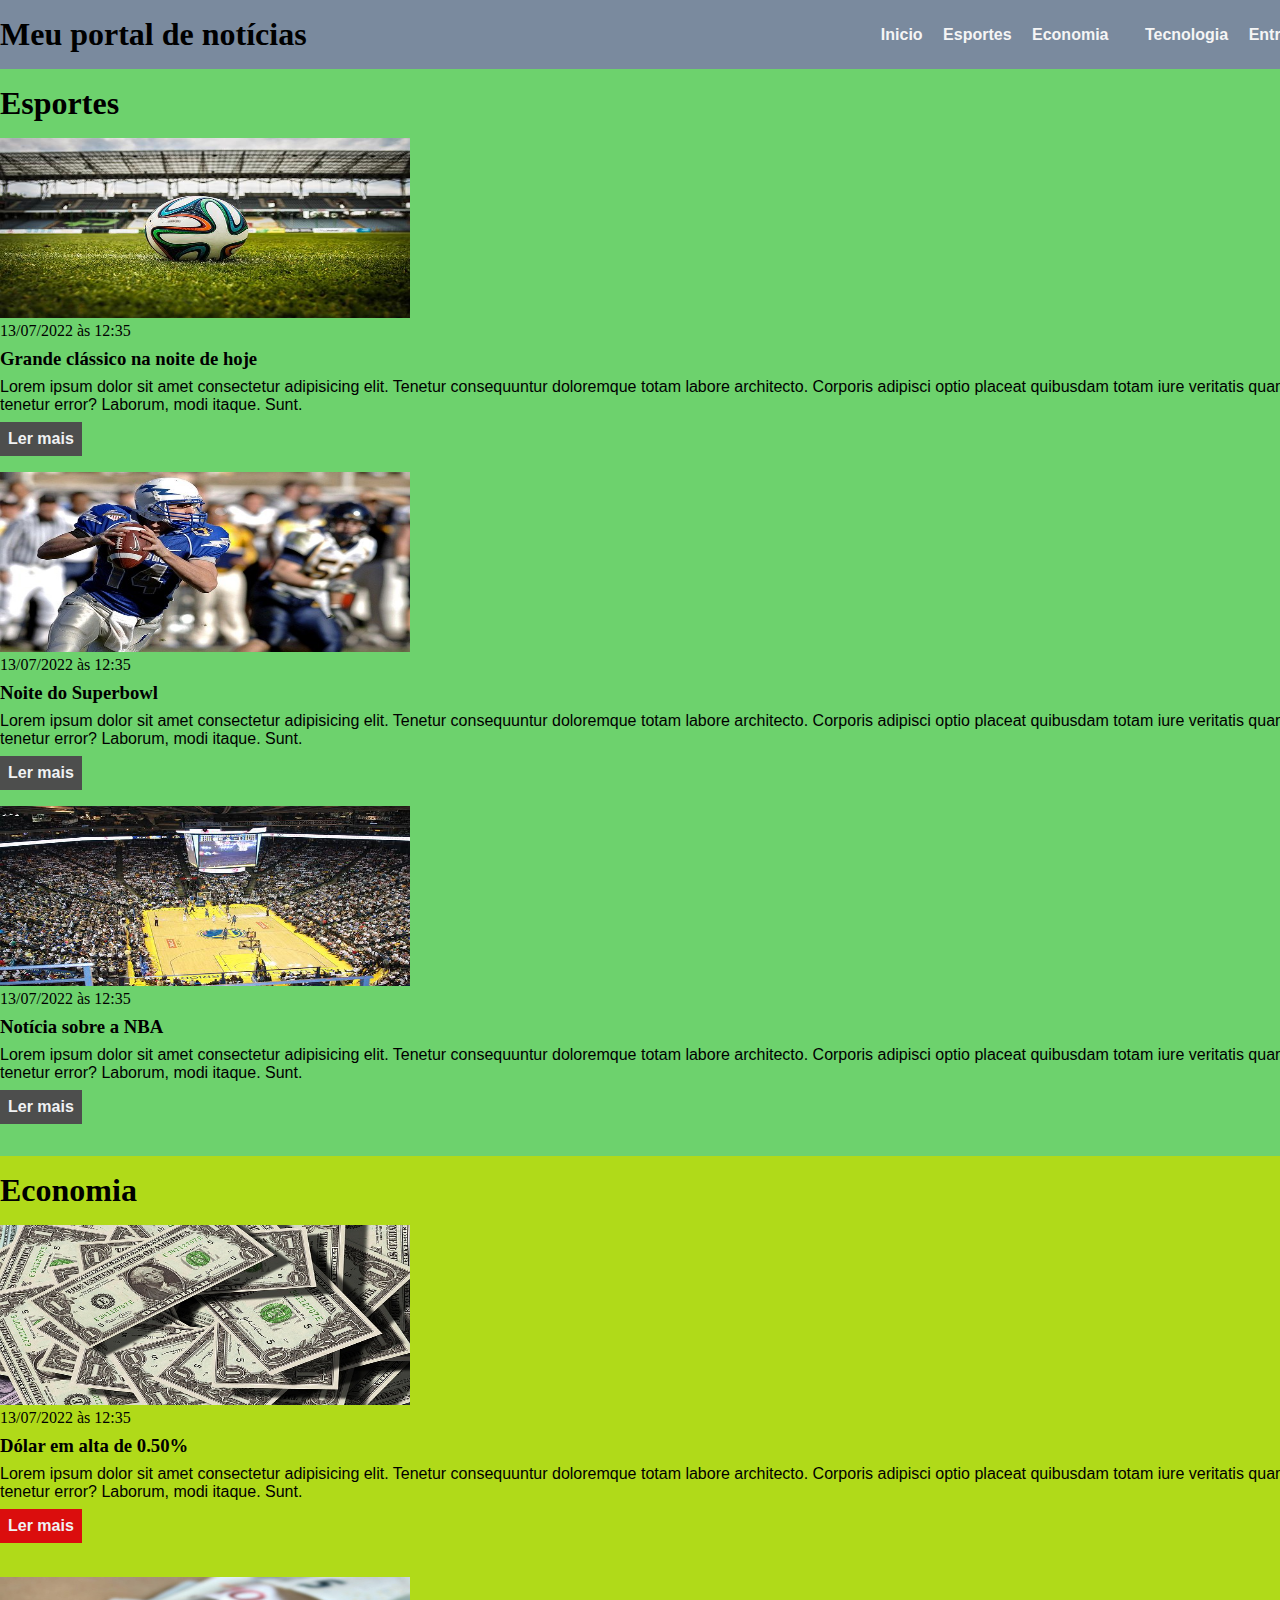
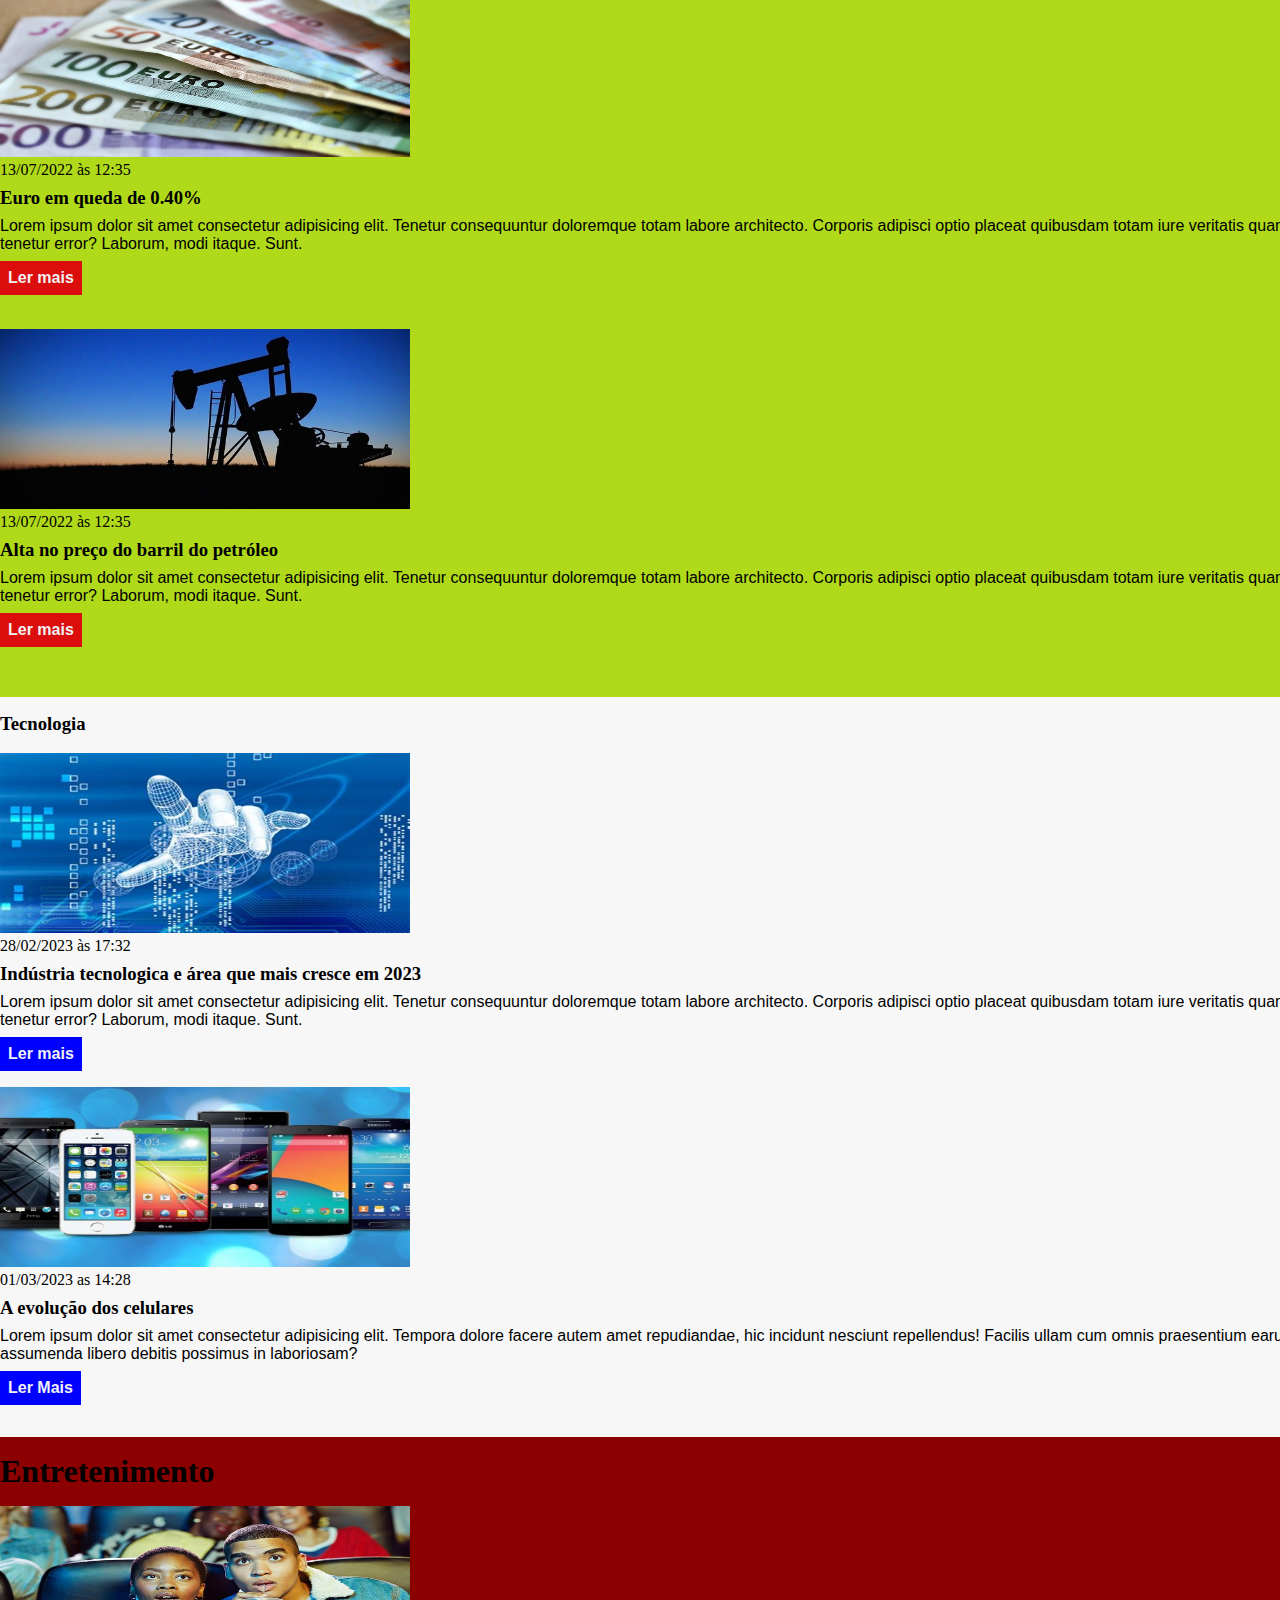
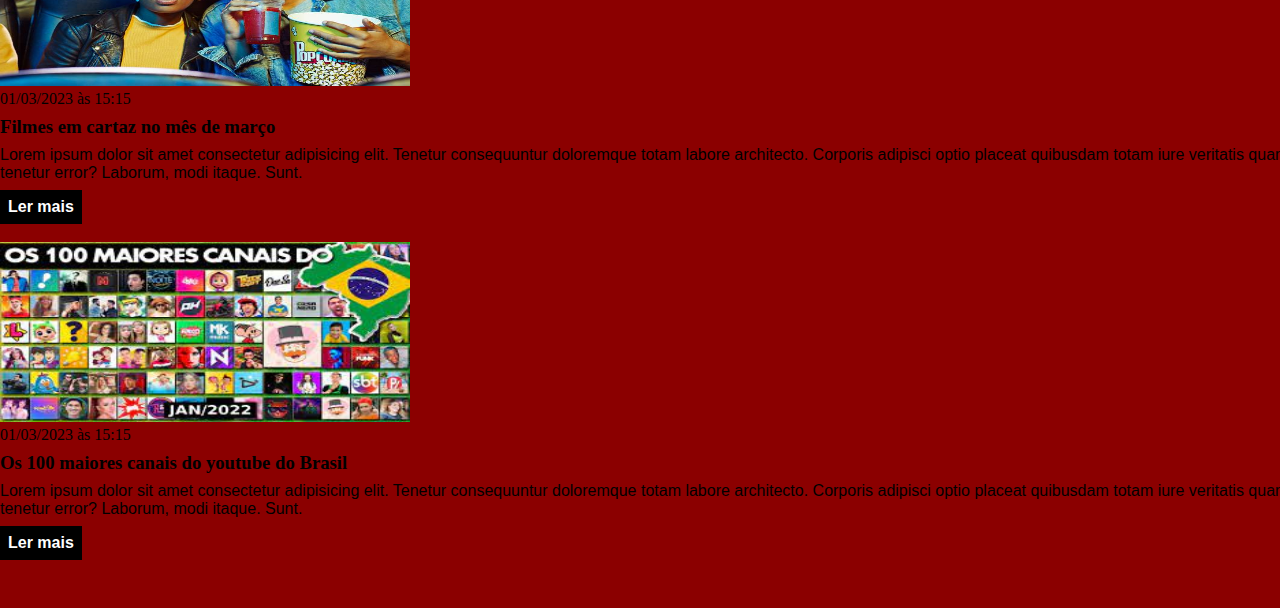
<file: index.html>
<!DOCTYPE html>
<html lang="pt-BR">
<head>
    <meta charset="UTF-8">
    <meta http-equiv="X-UA-Compatible" content="IE=edge">
    <meta name="viewport" content="width=device-width, initial-scale=1.0">
    <title>Meu portal de notícias</title>
    <link rel="stylesheet" href="./main.css" />
</head>
<body>
    <header>
        <div class="container">
        <h1>Meu portal de notícias</h1>
        <nav>
            <ul>
                <li>
                    <a href="#Inicio" title="Ir para pagina inicial">Inicio</a>
                </li>
                <li>
                    <a href="#esportes" title="Ir para a seção de esportes">Esportes</a>
                </li>
                <li>
                    <a href="#economy" title="Ir para a seção de notícias">Economia</a>
                <li>
                <li> 
                    <a href="#tec" title="Ir para a seção de Tenclogia">Tecnologia</a>
                </li>
                <li> 
                    <a href="#entretenimento" title="Ir para a seção de entretenimento">Entretenimento</a>
                </li>
            </ul>
        </nav>
        </div>
    </header>
    <section id="esportes"> 
        <div class="container">
            <h2>Esportes</h2>
            <div class="articles">
            <article>
                <img src="./imagens/futebol.jpg" alt="Bola de futebol no gramado" />
                <header>
                    <time>13/07/2022 às 12:35</time>
                </header>
                <h3>Grande clássico na noite de hoje</h3>
                <p>
                    Lorem ipsum dolor sit amet consectetur adipisicing elit. Tenetur consequuntur doloremque totam labore architecto. Corporis adipisci optio placeat quibusdam totam iure veritatis quam, ullam tenetur error? Laborum, modi itaque. Sunt.
                </p>
                <a href="#" title="Leia a notícia completa">Ler mais</a>
            </article>
            <article>
                <img src="./imagens/futebol-americano.jpg" alt="Jogador de futebol americano correndo com a bola na mão" />
                <header>
                    <div class="overlay"></div:>
                    <time>13/07/2022 às 12:35</time>
                </header>
                <h3>Noite do Superbowl</h3>
                <p>
                    Lorem ipsum dolor sit amet consectetur adipisicing elit. Tenetur consequuntur doloremque totam labore architecto. Corporis adipisci optio placeat quibusdam totam iure veritatis quam, ullam tenetur error? Laborum, modi itaque. Sunt.
                </p>
                <a href="#" title="Leia a notícia completa">Ler mais</a>
            </article>
            <article>
                <img src="./imagens/basquete.jpg" title="Vista aérea de uma quadra de basquete" />
                <header>
                    <time>13/07/2022 às 12:35</time>
                </header>
                <h3>Notícia sobre a NBA</h3>
                <p>
                    Lorem ipsum dolor sit amet consectetur adipisicing elit. Tenetur consequuntur doloremque totam labore architecto. Corporis adipisci optio placeat quibusdam totam iure veritatis quam, ullam tenetur error? Laborum, modi itaque. Sunt.
                </p>
                <a href="#" title="Leia a notícia completa">Ler mais</a>
            </article>
        </div>
    </section>
    <section id="economy">
        <div class="container"> 
        <h2>Economia</h2>
        <div class="articles">
        <article>
            <img src="./imagens/dolares.jpg" alt="Muitos dólares" />
            <header>
                <time>13/07/2022 às 12:35</time>
            </header>
            <h3>Dólar em alta de 0.50%</h3>
            <p>
                Lorem ipsum dolor sit amet consectetur adipisicing elit. Tenetur consequuntur doloremque totam labore architecto. Corporis adipisci optio placeat quibusdam totam iure veritatis quam, ullam tenetur error? Laborum, modi itaque. Sunt.
            </p>
            <a href="#" title="Leia a notícia completa">Ler mais</a>
        </article>
<br />
        <article>
            <img src="./imagens/euro.jpg" alt="Várias notas de euro" />
            <header>
                <time>13/07/2022 às 12:35</time>
            </header>
            <h3>Euro em queda de 0.40%</h3>
            <p>
                Lorem ipsum dolor sit amet consectetur adipisicing elit. Tenetur consequuntur doloremque totam labore architecto. Corporis adipisci optio placeat quibusdam totam iure veritatis quam, ullam tenetur error? Laborum, modi itaque. Sunt.
            </p>
            <a href="#" title="Leia a notícia completa">Ler mais</a>
        </article>
<br />
        <article>
            <img src="./imagens/petroleo.jpg" alt="Extração de petróleo" />
            <header>
                <time>13/07/2022 às 12:35</time>
            </header>
            <h3>Alta no preço do barril do petróleo</h3>
            <p>
                Lorem ipsum dolor sit amet consectetur adipisicing elit. Tenetur consequuntur doloremque totam labore architecto. Corporis adipisci optio placeat quibusdam totam iure veritatis quam, ullam tenetur error? Laborum, modi itaque. Sunt.
            </p>
            <a href="#" title="Leia a notícia completa">Ler mais</a>
        </article> 
<br />
        </section>
        <section id="tec">
        <div class="container">   
            <h3>Tecnologia</h3>
            <div class="articles">
        <article>
<br /> 
            <img src="imagens/th-770447074 (1).jpeg" alt="Mão tecnolgica" />
            <header>
                <time>28/02/2023 às 17:32</time>
            </header>
            <h3>Indústria tecnologica e área que mais cresce em 2023</h3>
            <p>
                Lorem ipsum dolor sit amet consectetur adipisicing elit. Tenetur consequuntur doloremque totam labore architecto. Corporis adipisci optio placeat quibusdam totam iure veritatis quam, ullam tenetur error? Laborum, modi itaque. Sunt.
            </p>
            <a href="#" title="Leia a notícia completa">Ler mais</a>
        </article>
        <article>
            <img src="imagens/celulares-d1d9d0af946cb838bfcdbc57d1f7ade3-1200x800.jpg" alt="diversos celulares" />
            <hearder> 
<br />
                <time> 01/03/2023 as 14:28</time>
            </hearder>
            <h3>A evolução dos celulares</h3>
            <p> 
                Lorem ipsum dolor sit amet consectetur adipisicing elit. Tempora dolore facere autem amet repudiandae, hic incidunt nesciunt repellendus! Facilis ullam cum omnis praesentium earum assumenda libero debitis possimus in laboriosam?
            </p>
            <a href="#tec" title="Leia a notícia completa">Ler Mais</a>
        </article>
        </div> 
    </section>
    <section id="entretenimento"> 
        <div class="container">
            <h2>Entretenimento</h2>
            <div class="articles">
            <article>
                <img src="imagens/cinema-1-1.jpg" alt="Um casal no cinema com pipoca e refrigerante" />
                <header>
                    <time>01/03/2023 às 15:15</time>
                </header>
                <h3>Filmes em cartaz no mês de março</h3>
                <p>
                    Lorem ipsum dolor sit amet consectetur adipisicing elit. Tenetur consequuntur doloremque totam labore architecto. Corporis adipisci optio placeat quibusdam totam iure veritatis quam, ullam tenetur error? Laborum, modi itaque. Sunt.
                </p>
                <a href="#entretenimento" title="Leia a notícia completa">Ler mais</a>
            <article>
<br />
                <img src="imagens/download (1).jpeg" alt="Layout de imagens de diversos canais do youtube" />
                <header>
                    <time>01/03/2023 às 15:15</time>
                </header>
                <h3>Os 100 maiores canais do youtube do Brasil</h3>
                <p>
                    Lorem ipsum dolor sit amet consectetur adipisicing elit. Tenetur consequuntur doloremque totam labore architecto. Corporis adipisci optio placeat quibusdam totam iure veritatis quam, ullam tenetur error? Laborum, modi itaque. Sunt.
                </p>
                <a href="#entretenimento" title="Leia a notícia completa">Ler mais</a>
            </article>
</body>
</html>
</file>
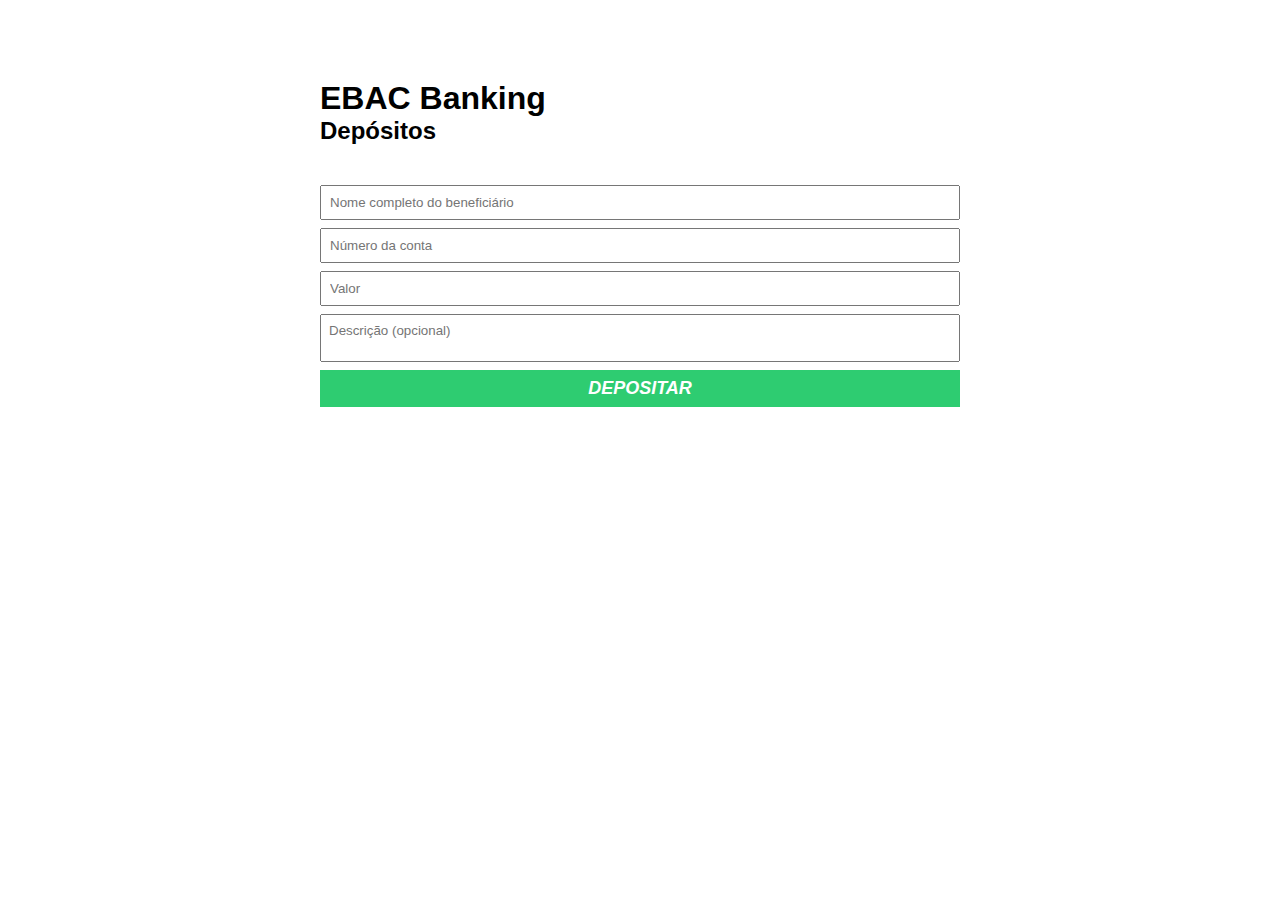
<file: codigobasemodulojs/index.html>
<!DOCTYPE html>
<html lang="pt-BR">
<head>
    <meta charset="UTF-8">
    <meta http-equiv="X-UA-Compatible" content="IE=edge">
    <meta name="viewport" content="width=device-width, initial-scale=1.0">
    <title>HTML com JS</title>
    <link rel="stylesheet" href="./main.css" />
</head>
<body>
    <div class="container">
        <h1>EBAC Banking</h1>
        <h2>Depósitos</h2>
        <form id="form-deposito"> 
            <input type="text" id="nome-beneficiario" required placeholder="Nome completo do beneficiário" />
            <input type="number" id="numero-conta" required placeholder="Número da conta" />
            <input type="number" id="Valor" required placeholder="Valor" />
            <textarea placeholder="Descrição (opcional)" id="descricao"></textarea>
            <button type="submit"id="btn-dep">Depositar</button>
        </form>
    </div>
    <script src="main.js"></script> 
    <script>

    </script>








</body>
</html>
</file>
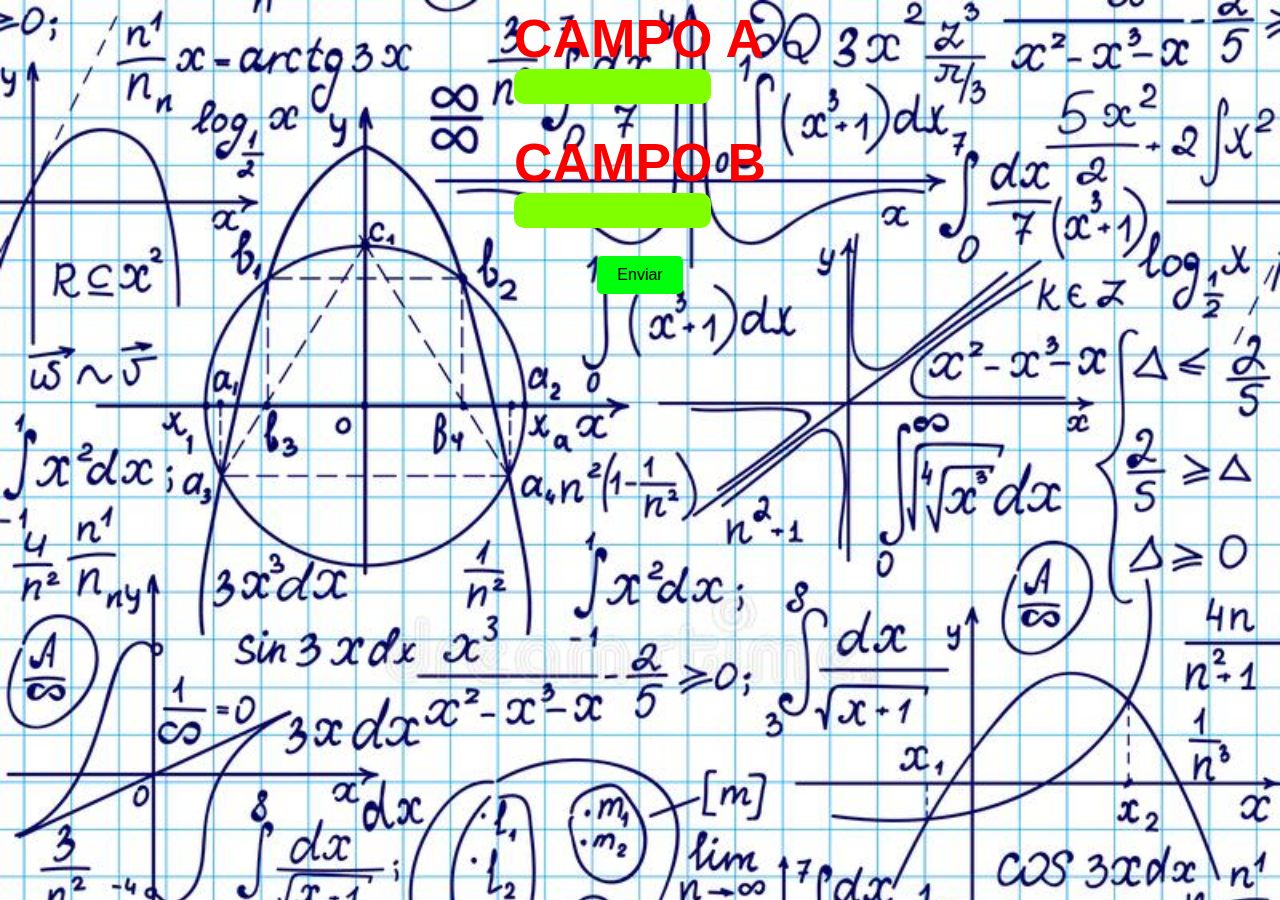
<file: exercicio_html_js/index.html>
<!DOCTYPE html>
<html lang="en">
<head>
    <meta charset="UTF-8">
    <meta http-equiv="X-UA-Compatible" content="IE=edge">
    <meta name="viewport" content="width=device-width, initial-scale=1.0">
    <title>Document</title>
    <link rel="stylesheet" href="main.css">
</head>
<body>
    <div class="container"> 
    <form id="myForm">
    <label for="fieldA">CAMPO A</label>
    <input type="number" id="fieldA" name="fieldA">
    <br>
    <label for="fieldB">CAMPO B</label>
    <input type="number" id="fieldB" name="fieldB">
    <br>
    <button type="submit">Enviar</button>
</form>
</div>
<script src="./main.js"></script>
</body>
</html>
</file>
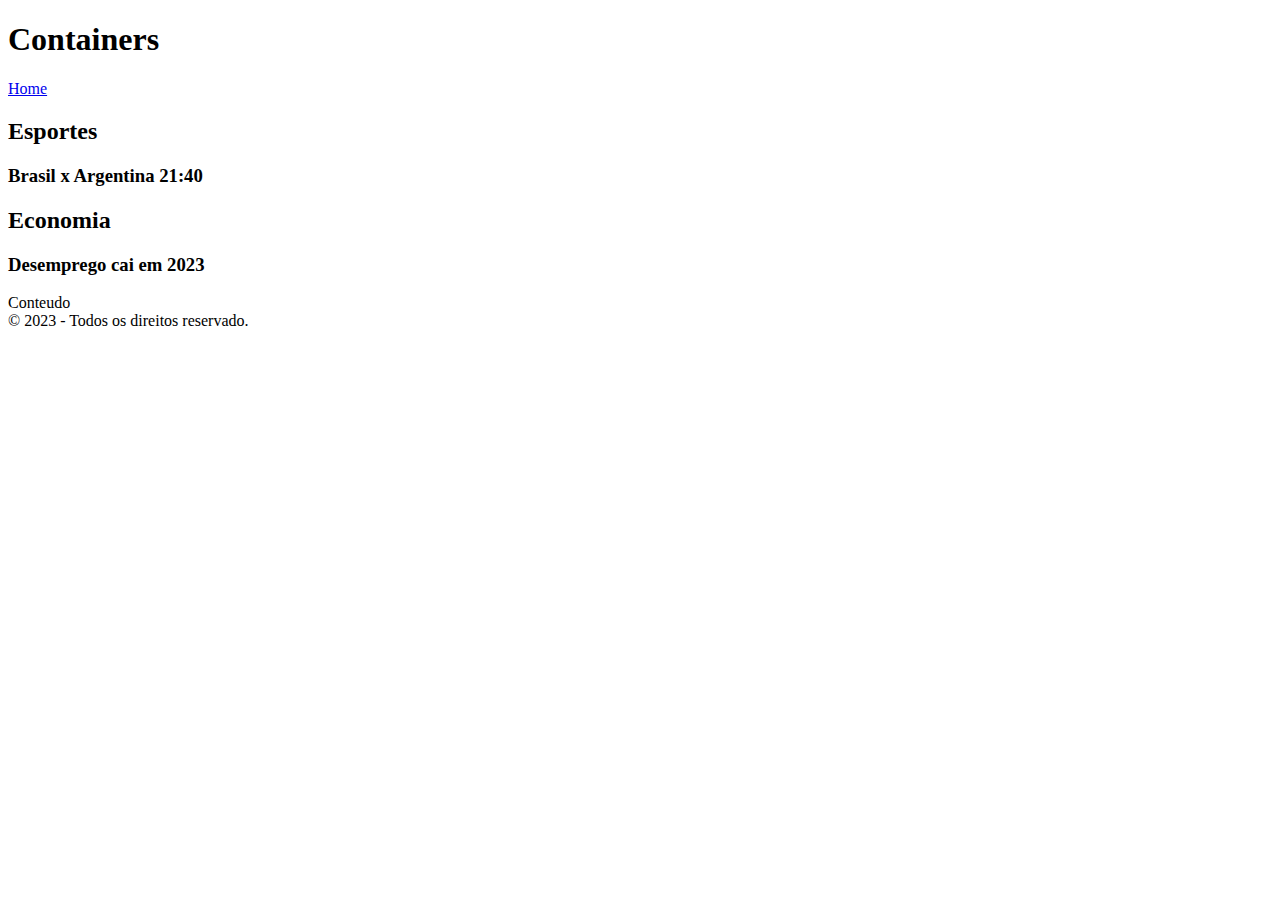
<file: containers.html>
<!DOCTYPE html>
<html lang="pt-br">
<head>
    <meta charset="UTF-8">
    <meta http-equiv="X-UA-Compatible" content="IE=edge">
    <meta name="viewport" content="width=device-width, initial-scale=1.0">
    <title>Containers html</title>
</head>
<body>
     <header> 
        <h1>Containers</h1>
        <nav> <a href="./index.html">Home</a> </nav>
     </header>
     <main>
        <section>
            <h2>Esportes</h2>
            <article>
                <h3> Brasil x Argentina 21:40 </h3>  
            </article>
            <section>
            </section>
            <h2>Economia</h2>
            <article>
                <h3>Desemprego cai em 2023 </h3>
            </article>
            <aside>
                Conteudo
            </aside>
        </section>
     </main>
     <footer>
        &copy; 2023 - Todos os direitos reservado.
     </footer>
    
</body>
</html>
</file>
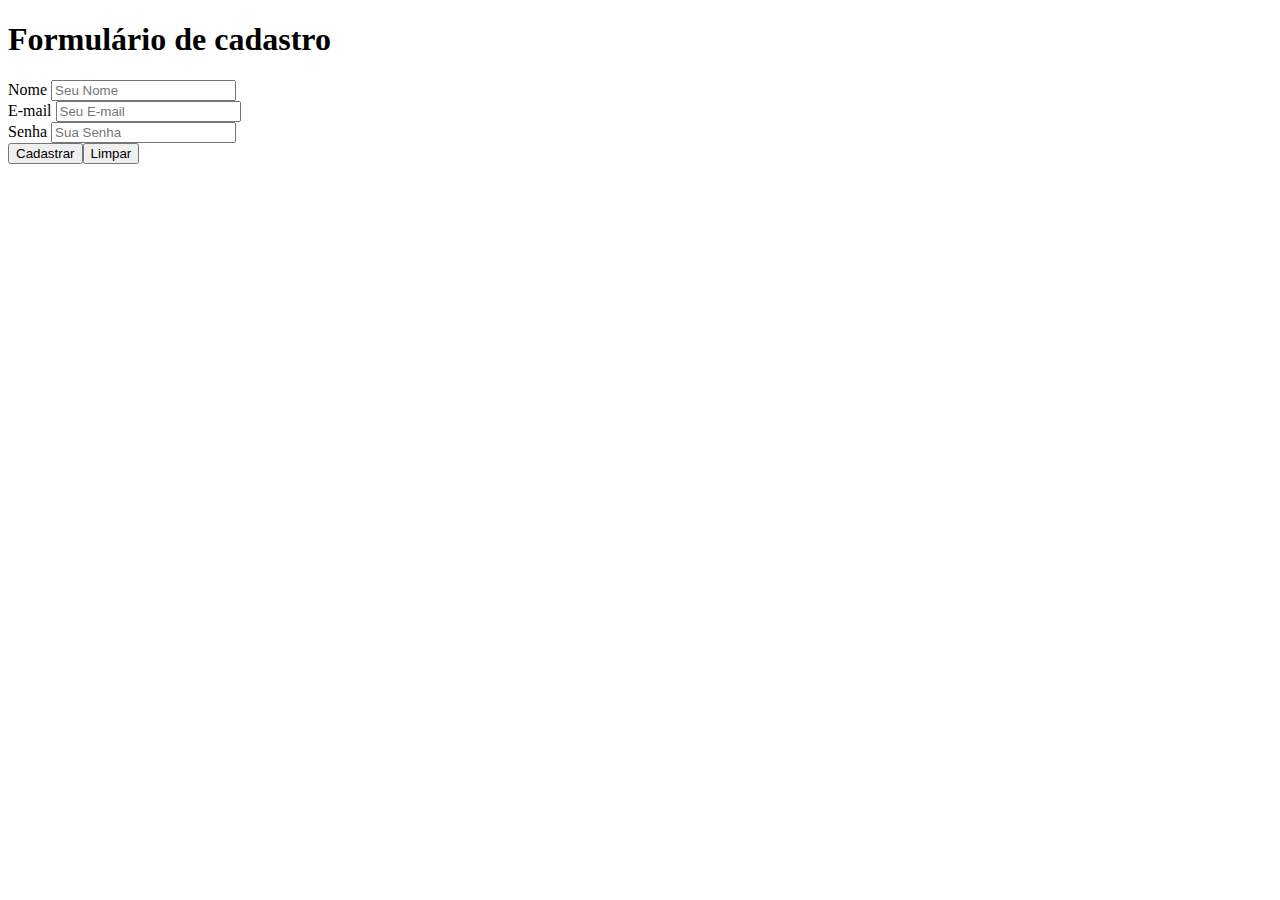
<file: exerc.html>
<!DOCTYPE html>
<html lang="pt-br">
<head>
    <meta charset="UTF-8">
    <meta http-equiv="X-UA-Compatible" content="IE=edge">
    <meta name="viewport" content="width=device-width, initial-scale=1.0">
    <title>Formulário de cadastro</title>
</head>
<body>
    <h1>Formulário de cadastro</h1>
<form>
        <label text="Nome">Nome
        <input type="Nome" placeholder="Seu Nome"/> 
<br />
        <label text="Email">E-mail
        <input type="Email" placeholder="Seu E-mail" />
<br />
        <label text="Password">Senha
        <input type="Password" placeholder="Sua Senha"/>
    </label>
<br ./>
    <button type="submit">
        Cadastrar       
    <button type="reset" >
        Limpar
</form>    
</body>
</html>
</file>
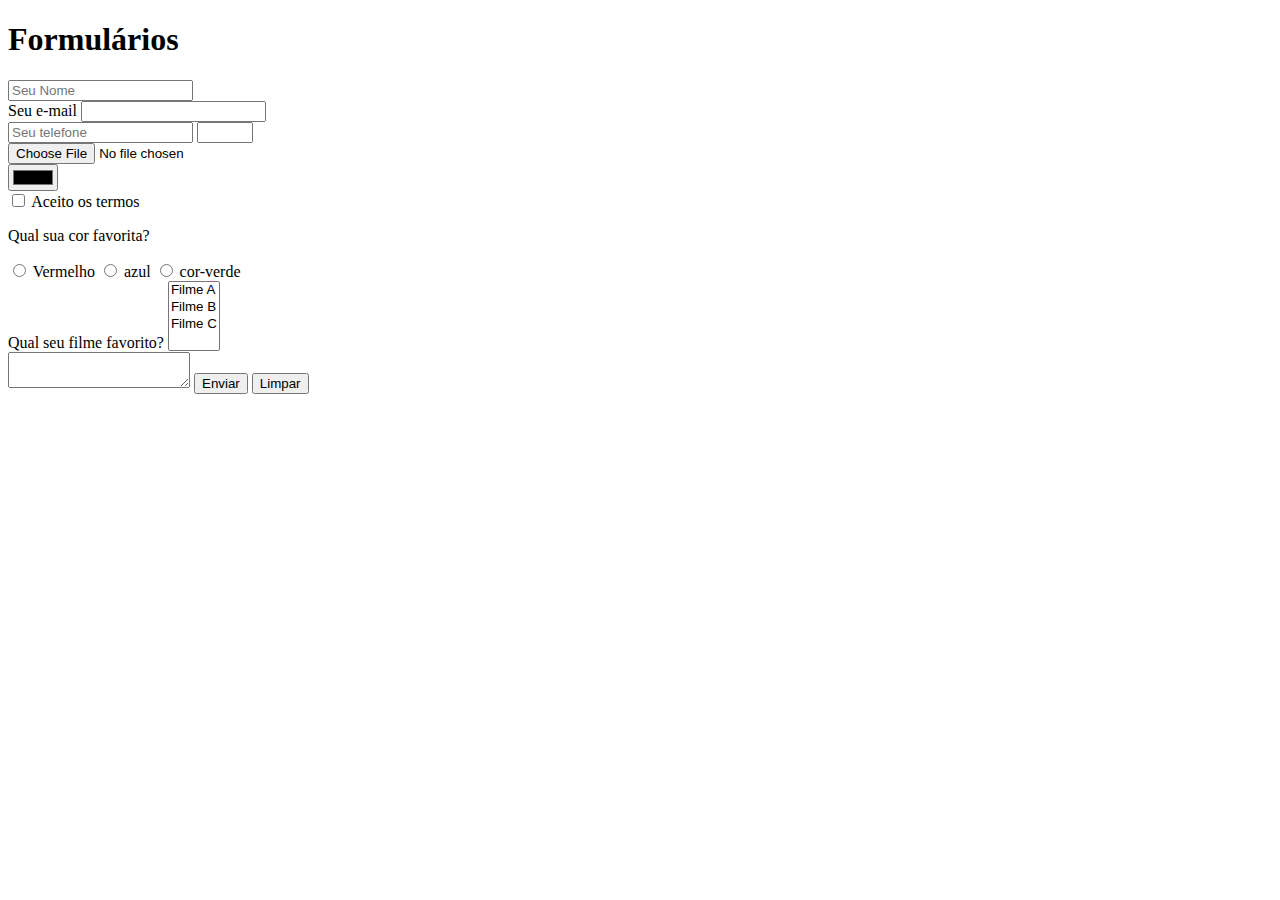
<file: Forms.html>
<!DOCTYPE html>
<html lang="pt-br">
<head>
    <meta charset="UTF-8">
    <meta http-equiv="X-UA-Compatible" content="IE=edge">
    <meta name="viewport" content="width=device-width, initial-scale=1.0">
    <title>Forms</title>
</head>
<body>
    <h1> Formulários</h1>
    <form>
        <input type="text" placeholder="Seu Nome" />
        <br />
        <label for= "email"></label>Seu e-mail</label>
        <input type="email" />
        <br />
        <input type="tel" placeholder="Seu telefone"/>
        <input type="number" max="10" min="2" step="1" /> <br />
        <input type="file" /> <br />
        <input type="color" /> <br ./>
        <input type="checkbox" id="checkbox-termos"/> <label for="checkbox-termos"></label>Aceito os termos</label><br />
        <p>
            Qual sua cor favorita?
        </p>
        <input type="radio" name="cor-favorita" id="cor-vermelha" /> <label for="cor-vermelha">Vermelho</label>
        <input type="radio" name="cor-favorita" id="cor-Azul" /> <label for="cor-azul">azul</label>
        <input type="radio" name="cor-favorita" id="cor-verde" /> <label for="cor-verde">cor-verde</label> <br />
        <label>Qual seu filme favorito?</label>
        <select multiple> 
            <option> Filme A</option>
            <option> Filme B</option>
            <option> Filme C</option>
        </select> <br ./>
        <textarea></textarea>
        <button type="submit"> 
            Enviar
        </button>
        <button type="reset"> 
            Limpar
        </button>        
    </form>
    
</body>
</html>
</file>
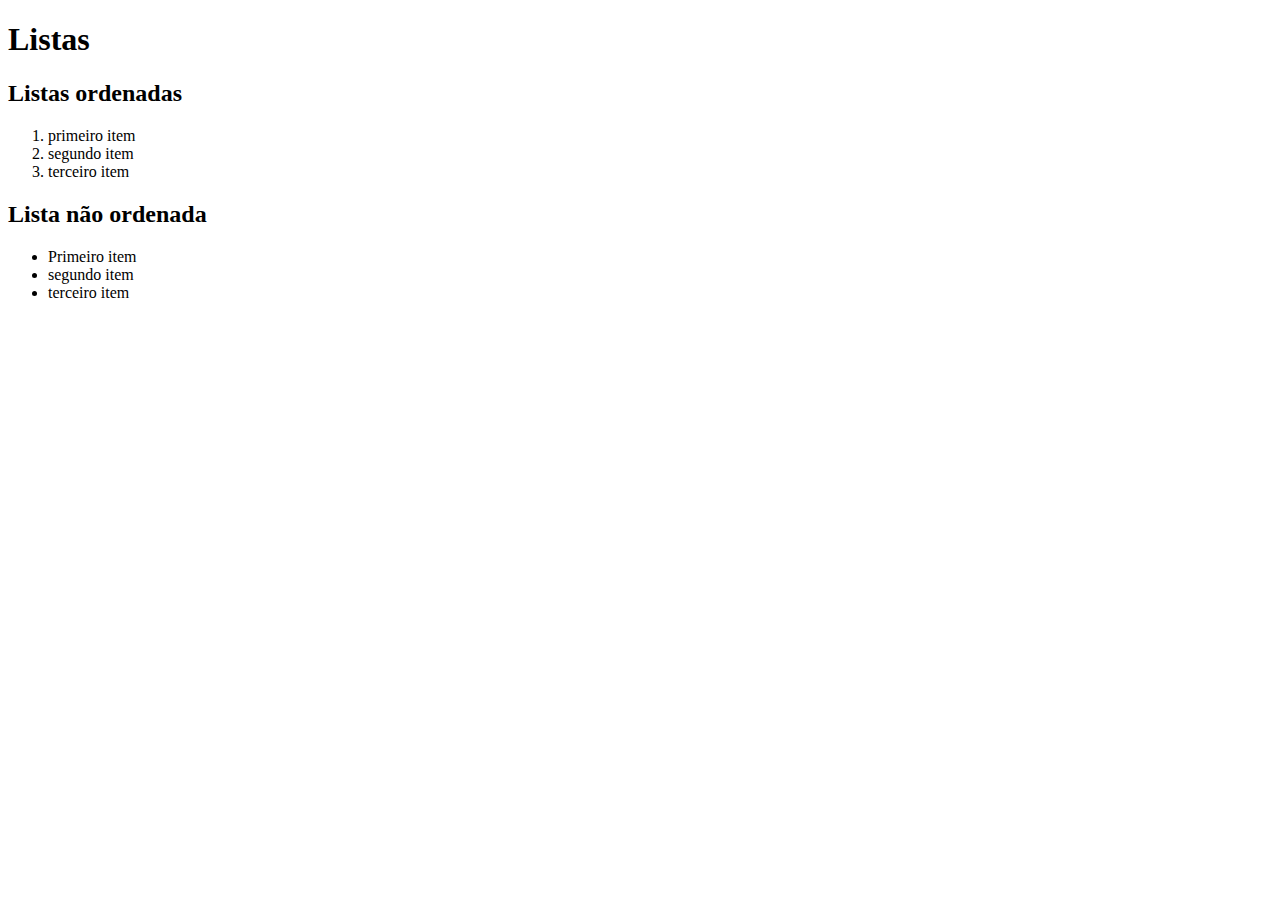
<file: lista.html>
<!DOCTYPE html>
<html lang="pt-br">
<head>
    <meta charset="UTF-8">
    <meta http-equiv="X-UA-Compatible" content="IE=edge">
    <meta name="viewport" content="width=device-width, initial-scale=1.0">
    <title>Listas
    </title>
</head>
<body>
    <header>
        <h1>Listas</h1>   
    </header>
    <main>
        <section>
            <h2>Listas ordenadas</h2>
            <ol>
                <li>primeiro item</li>
                <li>segundo item</li>
                <li>terceiro item</li>
            </ol>
            <section>
            </section>
            <h2>Lista não ordenada</h2>
            <ul>
                <li>Primeiro item</li>
                <li>segundo item</li>
                <li>terceiro item</li>
            </ul>
        </section>
    </main>
</body>
</html>
</file>
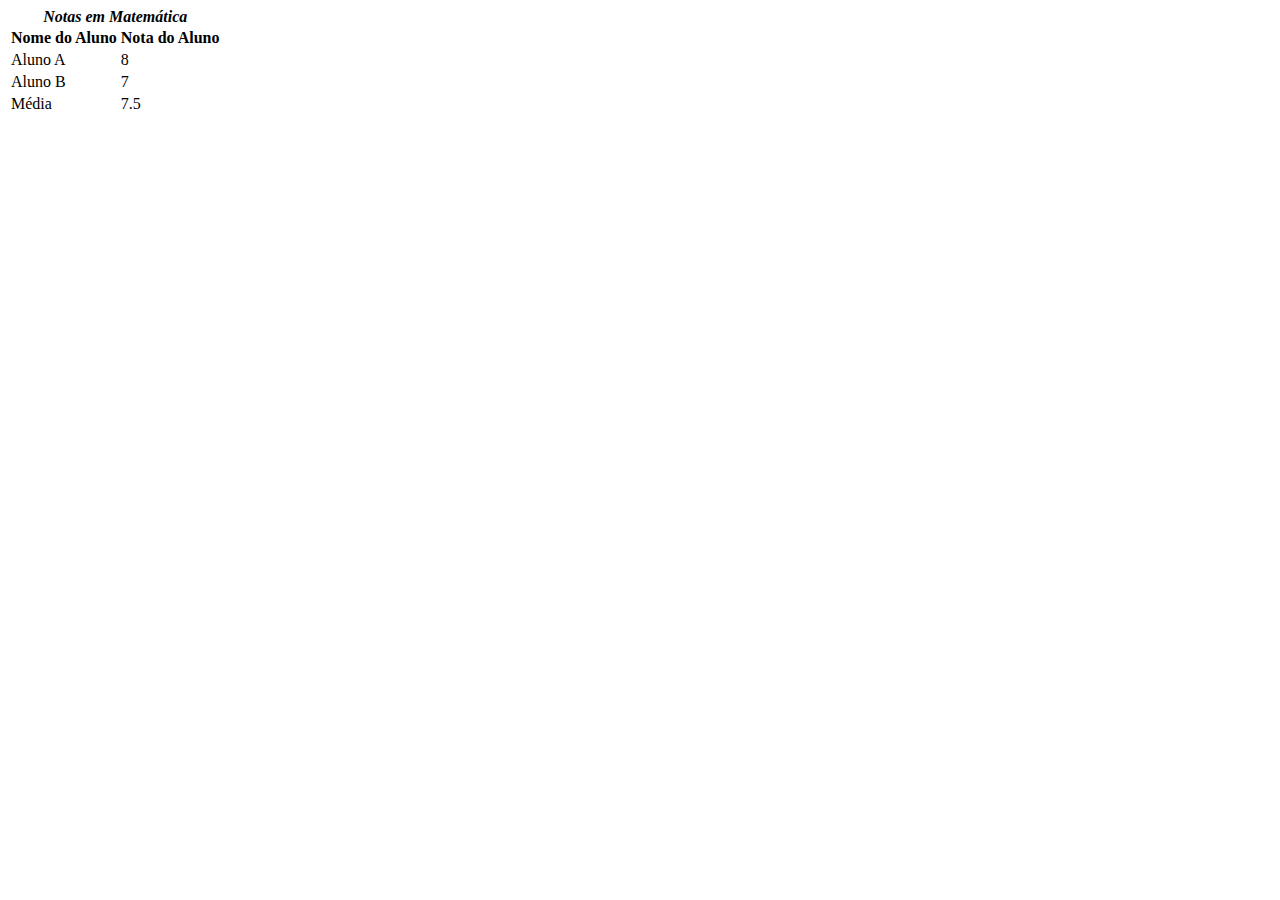
<file: tabela.html>
<!DOCTYPE html>
<html lang="pt-br">
<head>
    <meta charset="UTF-8">
    <meta http-equiv="X-UA-Compatible" content="IE=edge">
    <meta name="viewport" content="width=device-width, initial-scale=1.0">
    <title>Tabelas</title>
</head>
<body>
    <table>
        <caption><strong><i>  Notas em Matemática</i></strong></caption>
        <thead>
            <tr>
                <th>Nome do Aluno</th>
                <th>Nota do Aluno</th>
            </tr>
        </thead>
        <tbody>
            <tr>
                <td>Aluno A</td>
                <td>8</td>
            </tr>
            <tr>
                <td>Aluno B</td>
                <td>7</td>
            </tr>
        </tbody>
        <tfoot>
            <tr>
                <td>Média</td>
                <td>7.5</td>
            </tr>
        </tfoot>
    </table>
    
</body>
</html>
</file>
<file: main.css>
*{box-sizing: border-box;
    margin: 0; 
    padding: 0;
}
body > header {
    background-color: rgb(122, 138, 158);
    padding: 16px 0;
}

header .container{
    display: flex;
    align-items: center; 
    justify-content: space-between;
}
header li {
    display: inline;
    font-family: Arial, Helvetica, sans-serif;
    font-size: bold;
    margin-left: 16px;
}
header li a {
    color: rgb(245, 245, 245);
    text-decoration: none;
    font-size: bold;
    font-weight: bold;
}
.container {
width: 1366px;
margin: 0 auto;
}

.articles {
        display: flex;
        flex-wrap: wrap;
        justify-content: space-between;
}

.articles article img{
    height: 180px;
}
.articles article img{
    width: 30%;
}
section {
    padding: 16px 0;
}
section h2,
.articles article {
    margin-bottom: 16px;}

.articles article h3 {
    margin-top: 8px;
    margin-bottom: 8px;
        }
.articles article a{
    background-color: darkviolet;
    color: rgb(240, 242, 243);
    padding: 8px;
    display: inline-block;
    text-decoration:none;
    font-weight: bold;
    margin-top: 8px;
    
}
.articles article a:hover{
    text-decoration: underline;
}

.articles article p, 
.articles article a {
    font-family:Arial, Helvetica, sans-serif
}
.articles .article h3 {
    font-size: 24px;
}

section h2 {
    font-size: 32px;
}

#esportes{ 
    background-color: rgba(43, 190, 43, 0.692)}
#esportes .articles article a{
    background-color:rgb(77, 78, 77) }
#economy {
    background-color: rgb(176, 218, 25)}
#economy .articles article a{
    background-color: rgb(219, 13, 13);}
#tec {
    background-color: rgb(247, 247, 247);}
#tec .articles article a{
    background-color: blue;}
#entretenimento {
    background-color: darkred;}
#entretenimento .articles article a{
    background-color: black;
    color: rgb(255, 255, 255);}
</file>
<file: codigobasemodulojs/main.css>
* {
    margin: 0;
    padding: 0;
    box-sizing: border-box;
    font-family: sans-serif
}

body {
    
}

.container {
    margin: 80px auto;
    max-width: 640px;
    width: 100%;
}

form {
    margin-top: 40px;
}

input, textarea, button {
    display: block;
    padding: 8px;
    margin-bottom: 8px;
    width: 100%;
    resize: none;
}

button {
    background-color: #2ecc71;
    border: none;
    text-transform: uppercase;
    color: #fff;
    font-weight: bold;
    font-size: 18px;
    font-style: italic;
    cursor: pointer;
}

button:hover {
    background-color: #27ae60;
}
</file>
<file: exercicio_html_js/main.css>
body {
    background-image: url(img/background.jpg);
    background-repeat: no-repeat;
    background-position: right center bottom;
    background-size: cover;
}

#fieldA, #fieldB {
    display: block;
    margin-bottom: 10px;
    padding: 10px;
    border: 3px;
    border-radius: 10px;
    cursor: pointer;
    background-color: chartreuse;
}

#myForm button[type="submit"] {
    display: block;
    margin: 0 auto;
    padding: 10px 20px;
    border: none;
    border-radius: 5px;
    background-color: #00ff0d;
    color: #000000;
    font-size: 16px;
    cursor: pointer;
}

.container { 
    display: flex;
    justify-content: center;
    align-items: center;

}

#myForm label{
    color: rgb(250, 0, 0);
    font-family: 'Franklin Gothic Medium', 'Arial Narrow', Arial, sans-serif;
    font-size: 40pt;
    font-weight: bolder;
}
</file>
